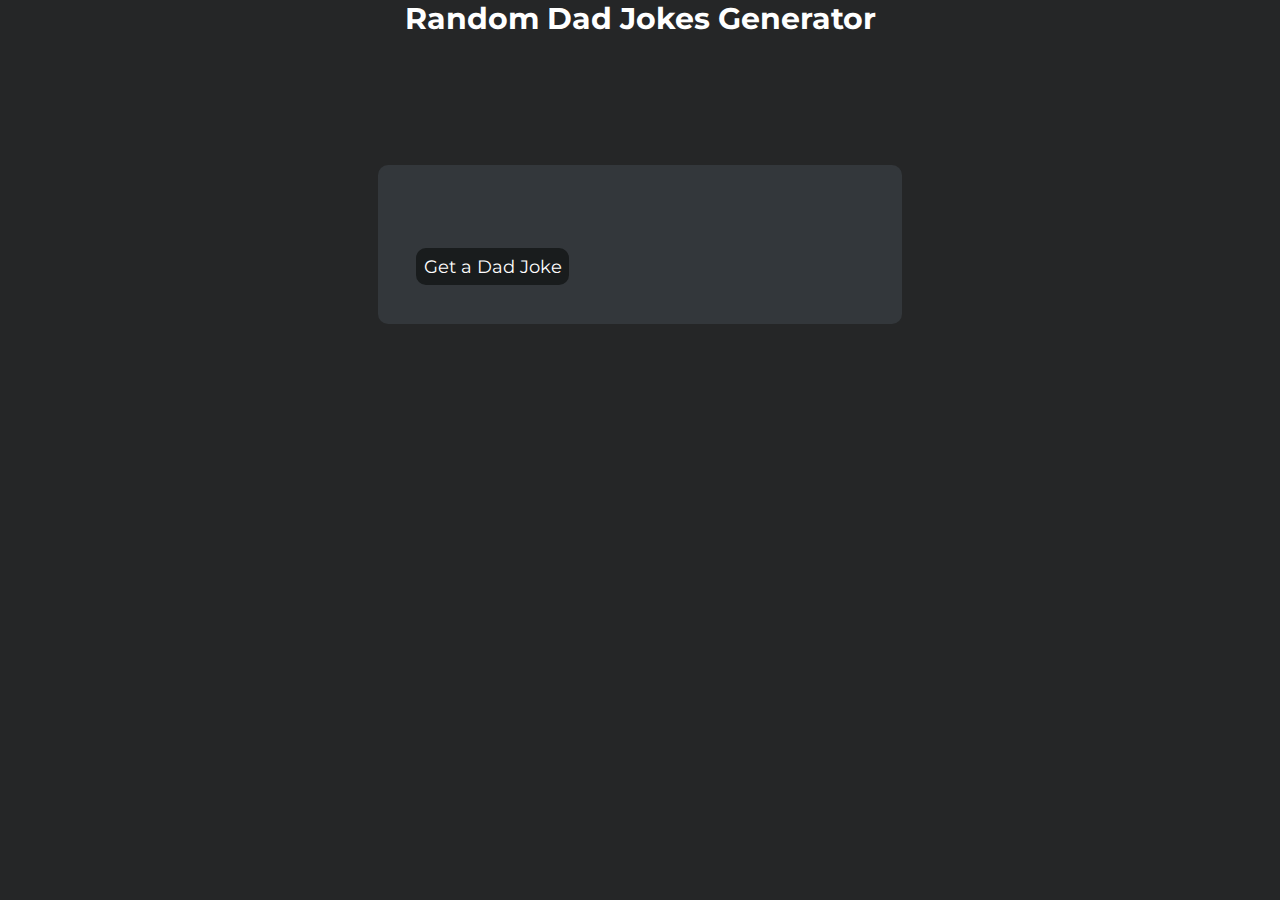
<file: index.html>
<!DOCTYPE html>
<html lang="en">
<head>
    <meta charset="UTF-8">
    <meta http-equiv="X-UA-Compatible" content="IE=edge">
    <meta name="viewport" content="width=device-width, initial-scale=1.0">
    <link href="https://fonts.googleapis.com/css?family=Sawarabi+Mincho" rel="stylesheet">
    <link rel="stylesheet" href="https://fonts.googleapis.com/css2?family=Montserrat:wght@300;700&display=swap">
    <link rel="stylesheet" href="style.css">
    <script src="script.js"></script>
    <title>Document</title>
</head>
<body>
    <div class="main">
    <h1 class="title">Random Dad Jokes Generator</h1>  
     <div class="joke">  
      <p></p>  
     <button class="btn">Get a Dad Joke</button>   
    </div>  
</div>
</body>
</html>
</file>
<file: style.css>
* {  
    padding: 0;  
    margin: 0;   
    font-family: "Montserrat";  
    font-size: 10px;
    background-color: rgb(37, 38, 39);  
    color: white;  
   }   
   .title {  
    top: 50px;  
    font-size: 30px;
    font-weight: 700;  
    text-align: center;  
   }  
   .joke{
      width:35%;
      height:auto;
      margin: auto;
      padding:3%;
      margin-top: 10%;
      background-color: rgb(51, 55, 59);  
      border-radius: 10px;
      display:block;
      align-items: center;
   }
   button{
      width:fit-content;
      margin-right:auto;
      font-size: 18px;
      background-color: rgb(25, 28, 29);  
      padding: 1.7%;
      border-radius: 10px;
      border: none;
   }
   .joke p{
      font-size: 20px;
      background-color: rgb(51, 55, 59);  
      text-align: center;
      margin-bottom: 10%;
   }
   @media screen and (max-width: 550px) {
      .joke{
          width: 100%;
          height: auto;;
      }
   }
</file>
